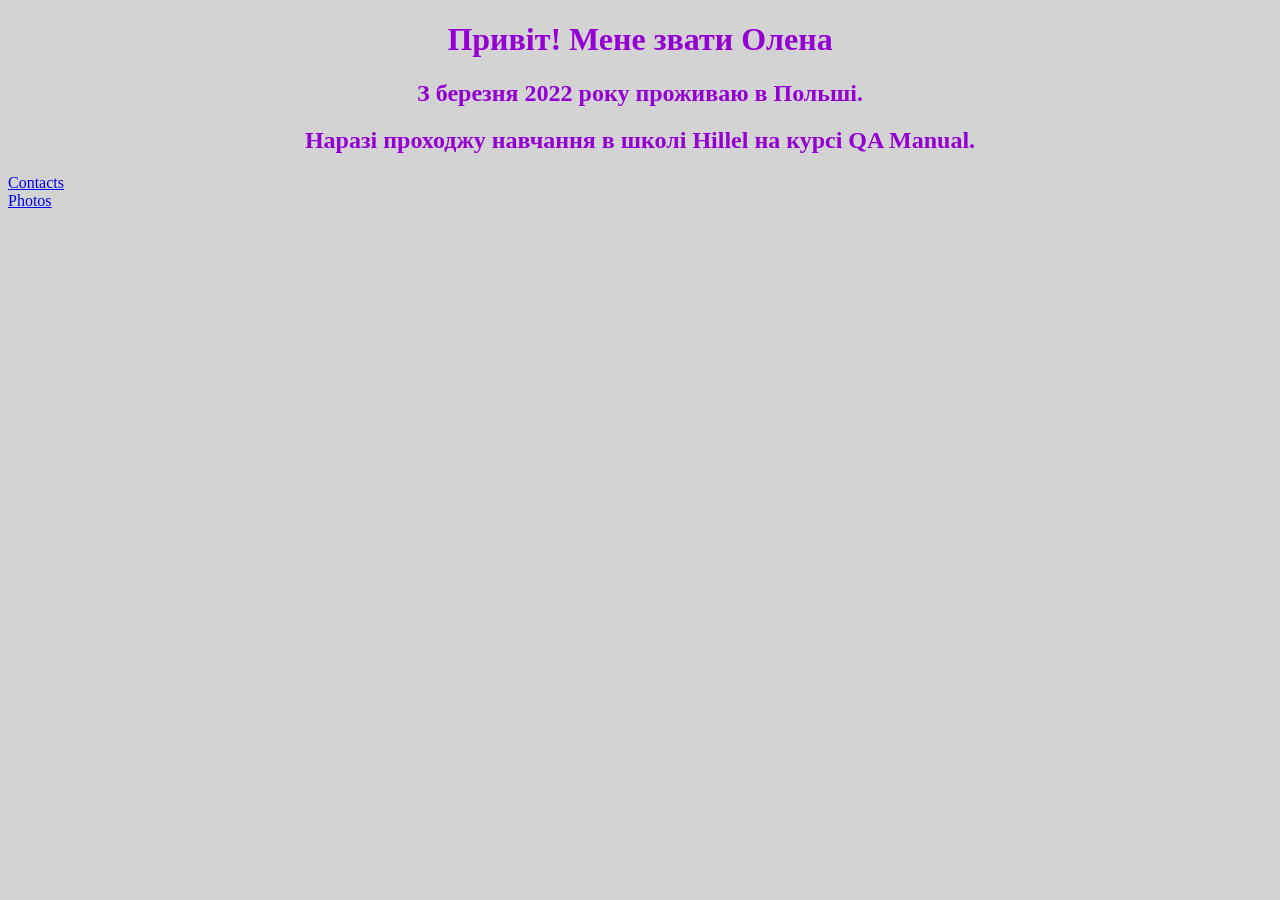
<file: index.html>
<!doctype html>
 <html> 
  <head>
 <link rel="stylesheet" href="style.css"> 
   <meta charset="UTF-8"> 
   <title>Olena Herhel</title>
  </head> 
  <body>
   <h1> Привіт! Мене звати Олена</h1>
   <h2> З березня 2022 року проживаю в Польші. </h2>
   <h2> Наразі проходжу навчання в школі Hillel на курсі QA Manual. </h2>
   <div>   <a href="pages/contact.html">Contacts</a>
   </div>
   <div>
   <a href="pages/gallery.html">Photos</a>
   </div>
  </body>
 </html>
</file>
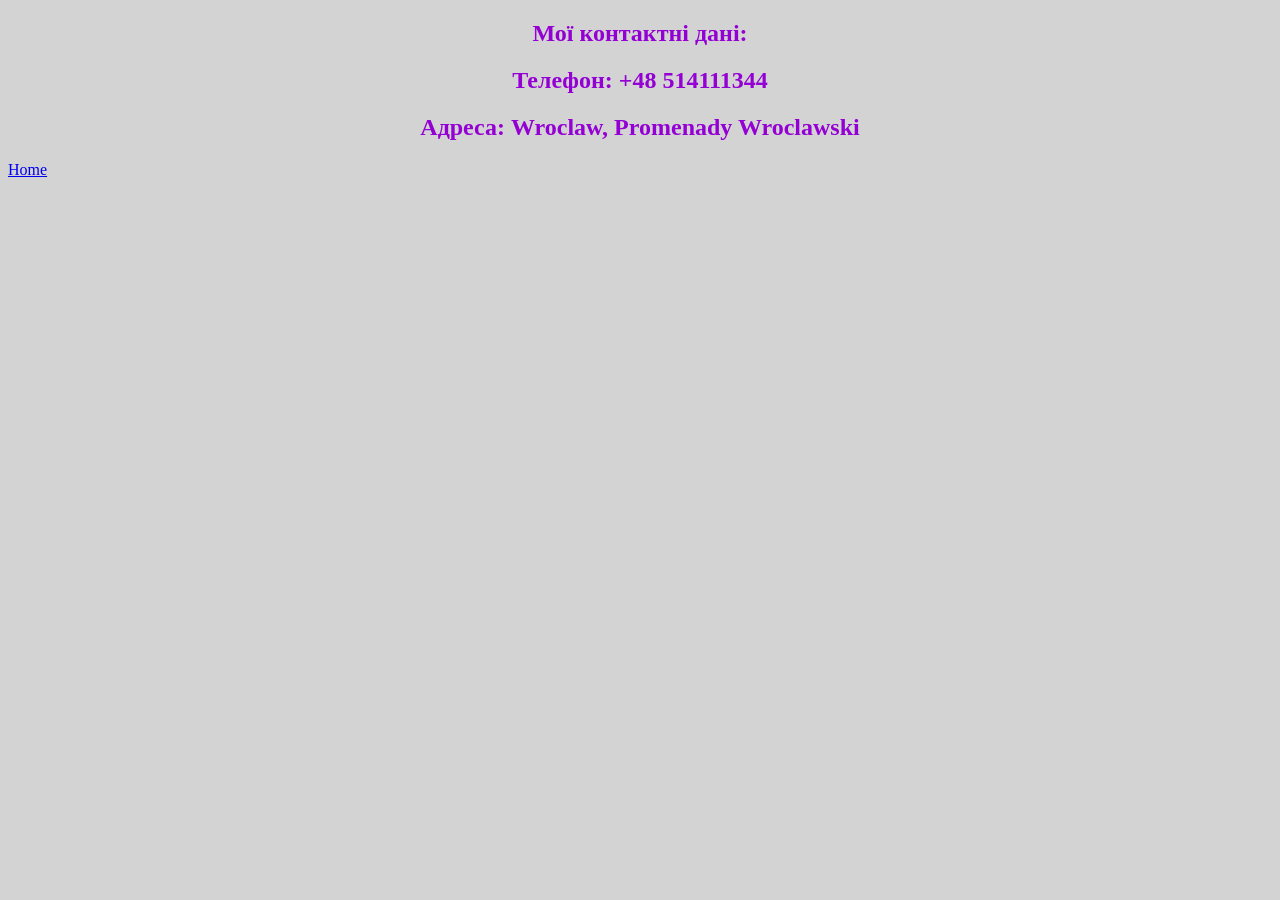
<file: pages/contact.html>
<!doctype html>
 <html> 
  <head>
    <link rel="stylesheet" href="../style.css"> 
   <meta charset="UTF-8"> 
   <title>Contacts</title>
  </head> 
  <body>
   <h2>Мої контактні дані: </h2>
   <h2>Телефон: +48 514111344 </h2>
   <h2>Адреса: Wroclaw, Promenady Wroclawski </h2>
   <div>    <a href="../index.html">Home</a>
   </div>
  </body>
 </html>
</file>
<file: style.css>
body {
  background-color: lightgrey;
}
h1 {
        color: darkviolet;
        text-align: center;
}
h2 {
        color: darkviolet;
        text-align: center;
}
</file>
